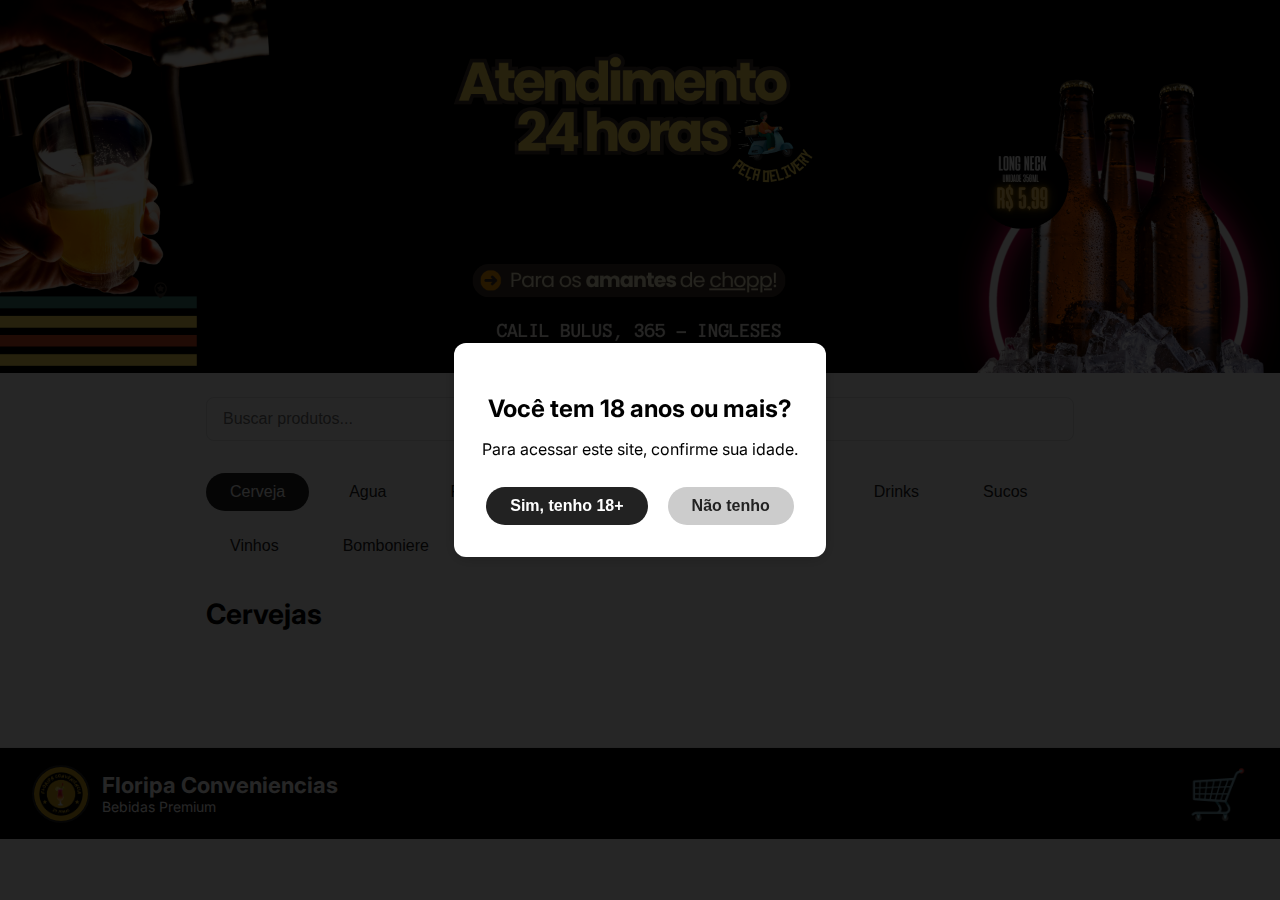
<file: index.html>
<!DOCTYPE html>
<html lang="pt-br">
<head>
    <meta charset="UTF-8">
    <title>Floripa Conveniencias</title>
    <meta name="description" content="Bebidas premium, cervejas, vinhos, gin, vodka e variedades. Entrega 24 horas em Florianópolis. Compre online na Floripa Conveniencias!">
    <meta name="keywords" content="bebidas, cerveja, vinho, gin, vodka, conveniência, Floripa, entrega 24h, bebidas premium">
    <meta name="author" content="Floripa Conveniencias">
    <meta name="viewport" content="width=device-width, initial-scale=1.0">
    <link href="https://fonts.googleapis.com/css?family=Inter:400,700&display=swap" rel="stylesheet">
    <link rel="stylesheet" href="https://cdnjs.cloudflare.com/ajax/libs/font-awesome/6.0.0-beta3/css/all.min.css">
    <link rel="stylesheet" href="style.css">
</head>
<body>
    <!-- Banner -->
    <div class="banner">
        <img src="imagens/banner03.png" alt="Banner da conveniencia" width="300">
    </div>
    <!-- Barra de busca -->
    <div class="search-bar">
        <input type="text" placeholder="Buscar produtos...">
    </div>

    <!-- Categorias -->
    <div class="categories">
        <!--<button class="category-btn active">Todos</button>-->
        <button class="category-btn active">Cerveja</button>
        <button class="category-btn">Agua</button>
        <button class="category-btn">Refrigerante</button>
        <button class="category-btn">Destilado</button>
        <button class="category-btn">Energético</button>
        <button class="category-btn">Drinks</button>
        <button class="category-btn">Sucos</button>
        <button class="category-btn">Vinhos</button>
        <button class="category-btn">Bomboniere</button>
    </div>

    <!-- Título da seção -->
    <div class="section-title">Cervejas</div>

    <div class="products" id="lista-produtos"></div>

    

    <!-- Rodapé -->
    <div class="footer">
        <div class="footer-content">
            <img class="footer-logo" src="imagens/logo.png" alt="Logo">
            <div>
                <div class="footer-title">Floripa Conveniencias</div>
                <div class="footer-desc">Bebidas Premium</div>
            </div>
        </div>
        <div class="footer-cart" tabindex="0" aria-label="Abrir carrinho">🛒</div>
    </div>

    <!-- Modal de idade -->
    <div id="age-modal" class="age-modal" role="dialog" aria-modal="true" aria-labelledby="age-modal-title">
        <div class="age-modal-content">
            <h2 id="age-modal-title">Você tem 18 anos ou mais?</h2>
            <p>Para acessar este site, confirme sua idade.</p>
            <button id="age-yes">Sim, tenho 18+</button>
            <button id="age-no">Não tenho</button>
        </div>
    </div>

    <!-- Modal do Carrinho -->
    <div id="cart-modal" class="cart-modal" aria-modal="true" aria-labelledby="cart-modal-title">
        <div class="cart-modal-content">
            <button id="fechar-carrinho" class="close-cart" aria-label="Fechar">&times;</button>
            <h2 id="cart-modal-title">Seu Carrinho</h2>
            <div id="cart-items"></div>
            <form id="cart-form" autocomplete="off">
                <label for="cart-nome">Nome</label>
                <input type="text" id="cart-nome" name="nome" placeholder="Seu nome completo" required>
                <label for="cart-endereco">Endereço</label>
                <input type="text" id="cart-endereco" name="endereco" placeholder="Seu endereço completo" required>
                <label for="cart-pagamento">Forma de Pagamento</label>
                <select id="cart-pagamento" name="pagamento" required>
                    <option value="">Selecione uma opção</option>
                    <option value="Dinheiro">Dinheiro</option>
                    <option value="Cartão de Crédito">Cartão de Crédito</option>
                    <option value="Cartão de Débito">Cartão de Débito</option>
                    <option value="Pix">Pix</option>
                </select>
                <div id="cart-total" style="margin:16px 0;font-weight:bold;"></div>
                <button type="submit" id="finalizar-pedido" class="finalizar-btn">Finalizar Pedido via WhatsApp</button>
            </form>
        </div>
    </div>

    <!-- Notificação de produto adicionado -->
    <div id="cart-toast" style="display:none;position:fixed;top:32px;left:50%;transform:translateX(-50%);background:#111;color:#fff;padding:16px 32px;border-radius:8px;z-index:10000;font-weight:600;font-size:1.1rem;box-shadow:0 2px 12px rgba(0,0,0,0.15);">
        PRODUTO ADICIONADO AO CARRINHO
    </div>

    <!-- TESTANDO BUSCA DE PRODUTO VIA JSON -->
    <!-- <script>
        let todosProdutos = [];

        async function carregarProdutos() {
            const resposta = await fetch('produtos.json');
            todosProdutos = await resposta.json();
            renderizarProdutos(todosProdutos);
        }

        function renderizarProdutos(produtos) {
            const container = document.getElementById('lista-produtos');
            container.innerHTML = '';

            produtos.forEach(produto => {
            const card = document.createElement('div');
            card.className = 'product-card';
            card.innerHTML = `
                <img src="${produto.imagem}" alt="${produto.nome}">
                <div class="name">${produto.nome}</div>
                <div class="price">${produto.preco}</div>
                <div class="desc">${produto.descricao}</div>
                <button class="add-btn">+</button>
            `;
            container.appendChild(card);
            });
        }

        function aplicarFiltro(categoria) {
            document.querySelectorAll('.category-btn').forEach(btn => {
            btn.classList.remove('active');
            });
            document.querySelector(`.category-btn[data-categoria="${categoria}"]`).classList.add('active');

            const filtrados = categoria === 'Todos'
            ? todosProdutos
            : todosProdutos.filter(p => p.categoria === categoria);

            renderizarProdutos(filtrados);
        }

        document.querySelectorAll('.category-btn').forEach(btn => {
            btn.addEventListener('click', () => {
            const categoria = btn.getAttribute('data-categoria');
            aplicarFiltro(categoria);
            });
        });

        carregarProdutos();
    </script> -->

    <!-- TESTANDO BUSCA DE PRODUTO VIA JSON -->

    <script>
    document.addEventListener('DOMContentLoaded', function() {
        // Modal de idade
        const modal = document.getElementById('age-modal');
        const btnYes = document.getElementById('age-yes');
        const btnNo = document.getElementById('age-no');
        if (localStorage.getItem('ageConfirmed') !== 'yes') {
            modal.style.display = 'flex';
            document.body.style.overflow = 'hidden';
        } else {
            modal.style.display = 'none';
        }
        btnYes.onclick = function() {
            localStorage.setItem('ageConfirmed', 'yes');
            modal.style.display = 'none';
            document.body.style.overflow = '';
        };
        btnNo.onclick = function() {
            window.location.href = 'https://www.google.com.br';
        };

        // Produtos por categoria
        const produtos = {
            Cerveja: [
                {
                    nome: "Cerveja Brahma Duplo Malte",
                    preco: "R$ 6.99",
                    imagem: "imagens/brahma.jpg",
                    desc: "Produto para maiores de 18 anos"
                },
                {
                    nome: "Cerveja Heineken Long Neck",
                    preco: "R$ 8.90",
                    imagem: "imagens/heiniken.jpg",
                    desc: "Produto para maiores de 18 anos"
                },
                {
                    nome: "Cerveja Polar Latão",
                    preco: "R$ 8.90",
                    imagem: "imagens/polar.jpg",
                    desc: "Produto para maiores de 18 anos"
                },
                {
                    nome: "Cerveja Amstel Latão",
                    preco: "R$ 8.90",
                    imagem: "imagens/amstel.jpg",
                    desc: "Produto para maiores de 18 anos"
                },
                {
                    nome: "Cerveja Spaten Lata",
                    preco: "R$ 8.90",
                    imagem: "imagens/spaten.jpg",
                    desc: "Produto para maiores de 18 anos"
                },
                {
                    nome: "Cerveja Budweiser Lata",
                    preco: "R$ 8.90",
                    imagem: "imagens/bud.jpg",
                    desc: "Produto para maiores de 18 anos"
                },
                {
                    nome: "Cerveja Original Lata",
                    preco: "R$ 8.90",
                    imagem: "imagens/original.jpg",
                    desc: "Produto para maiores de 18 anos"
                },
                {
                    nome: "Cerveja Amstel Latão",
                    preco: "R$ 8.90",
                    imagem: "imagens/amstel.jpg",
                    desc: "Produto para maiores de 18 anos"
                }
            ],
            Agua: [
                {
                    nome: "Agua Mineral Crystal",
                    preco: "R$ 5.90",
                    imagem: "imagens/agua.png",
                    desc: "Com ou sem gás!"
                }
            ],
            Refrigerante: [
                {
                    nome: "Coca-Cola 350ml",
                    preco: "R$ 4.90",
                    imagem: "imagens/coca.jpg",
                    desc: "Sabor original"
                }
            ],
            Destilado: [
                {
                    nome: "Vodka Absolut 1L",
                    preco: "R$ 89.90",
                    imagem: "imagens/absolut.jpg",
                    desc: "Produto para maiores de 18 anos"
                },
                {
                    nome: "Gin Tanqueray 750ml",
                    preco: "R$ 99.90",
                    imagem: "imagens/tanqueray.jpg",
                    desc: "Produto para maiores de 18 anos"
                }
            ],
            Energético: [
                {
                    nome: "Red Bull 250ml",
                    preco: "R$ 10.90",
                    imagem: "imagens/redbull.jpg",
                    desc: "Produto para maiores de 18 anos"
                }
            ],
            Drinks: [
                {
                    nome: "Beats",
                    preco: "R$ 6,90",
                    imagem: "imagens/drink.jpg",
                    desc: "Produto para maiores de 18 anos"
                }
            ],
            Sucos: [
                {
                    nome: "Vodka Absolut 1L",
                    preco: "R$ 89.90",
                    imagem: "imagens/absolut.jpg",
                    desc: "Produto para maiores de 18 anos"
                }
            ],
            Vinhos: [
                {
                    nome: "Vinho Miolo Seleção 750ml",
                    preco: "R$ 49.90",
                    imagem: "imagens/quintamoraes.jpg",
                    desc: "Produto para maiores de 18 anos"
                },
                {
                    nome: "Vinho Miolo Seleção 750ml",
                    preco: "R$ 49.90",
                    imagem: "imagens/quintamoraes.jpg",
                    desc: "Produto para maiores de 18 anos"
                }
            ],
            Bomboniere: [
                {
                    nome: "Energético Red Bull 250ml",
                    preco: "R$ 9.90",
                    imagem: "imagens/redbull.jpg",
                    desc: "Produto para maiores de 18 anos"
                }
            ]
        };

        // Renderização dos produtos
        const productsDiv = document.querySelector('.products');
        const sectionTitle = document.querySelector('.section-title');
        const searchInput = document.querySelector('.search-bar input');
        const categoryBtns = document.querySelectorAll('.category-btn');
        let categoriaAtual = 'Cervejas';
        let carrinho = JSON.parse(localStorage.getItem('carrinho')) || [];

        function renderProdutos(categoria, filtro = '') {
            productsDiv.innerHTML = '';
            sectionTitle.textContent = categoria;
            let lista = produtos[categoria].filter(prod => 
                prod.nome.toLowerCase().includes(filtro.toLowerCase())
            );
            if (lista.length === 0) {
                productsDiv.innerHTML = '<div style="padding:32px;">Nenhum produto encontrado.</div>';
                return;
            }
            lista.forEach((prod, idx) => {
                const card = document.createElement('div');
                card.className = 'product-card';
                card.innerHTML = `
                    <button class="add-btn" tabindex="0" aria-label="Adicionar ${prod.nome}" data-idx="${idx}">+</button>
                    <img src="${prod.imagem}" alt="${prod.nome}">
                    <div class="name">${prod.nome}</div>
                    <div class="price">${prod.preco}</div>
                    <div class="desc">${prod.desc}</div>
                `;
                productsDiv.appendChild(card);
            });
            addBtnListeners();
        }

        // Notificação de produto incluso no carrinho
        function showCartToast() {
            const toast = document.getElementById('cart-toast');
            toast.style.display = 'block';
            toast.style.opacity = '1';
            setTimeout(() => {
                toast.style.transition = 'opacity 0.5s';
                toast.style.opacity = '0';
                setTimeout(() => {
                    toast.style.display = 'none';
                    toast.style.transition = '';
                    toast.style.opacity = '1';
                }, 500);
            }, 1200);
        }

        // Filtro na busca
        searchInput.addEventListener('input', function() {
            renderProdutos(categoriaAtual, searchInput.value);
        });

        // Troca de categoria
        categoryBtns.forEach(btn => {
            btn.addEventListener('click', function() {
                categoryBtns.forEach(b => b.classList.remove('active'));
                btn.classList.add('active');
                categoriaAtual = btn.textContent;
                searchInput.value = '';
                renderProdutos(categoriaAtual);
            });
        });

        // Carrinho
        function atualizarCarrinho() {
            const cartDiv = document.querySelector('.footer-cart');
            let total = carrinho.reduce((acc, item) => acc + item.qtd, 0);
            cartDiv.innerHTML = `🛒${total > 0 ? `<span class="cart-badge">${total}</span>` : ''}`;
            localStorage.setItem('carrinho', JSON.stringify(carrinho));
        }

        // Modal do carrinho
        const cartModal = document.getElementById('cart-modal');
        const cartItemsDiv = document.getElementById('cart-items');
        const cartTotalDiv = document.getElementById('cart-total');
        const btnFecharCarrinho = document.getElementById('fechar-carrinho');
        const cartForm = document.getElementById('cart-form');

        // Abrir modal com animação
        document.querySelector('.footer-cart').onclick = function() {
            renderCarrinho();
            cartModal.classList.add('show');
            cartModal.querySelector('.cart-modal-content').style.animation = 'slideInCart 0.4s forwards';
            document.body.style.overflow = 'hidden';
        };

        // Fechar modal
        btnFecharCarrinho.onclick = function() {
            cartModal.classList.remove('show');
            document.body.style.overflow = '';
        };

        // Finalizar pedido via WhatsApp
        cartForm.onsubmit = function(e) {
            e.preventDefault();
            // Validação dos campos obrigatórios
            const nome = document.getElementById('cart-nome').value.trim();
            const endereco = document.getElementById('cart-endereco').value.trim();
            const pagamento = document.getElementById('cart-pagamento').value;
            if (!nome || !endereco || !pagamento) {
                alert('Preencha todos os campos obrigatórios.');
                return;
            }
            let texto = `*Pedido Floripa Conveniencias*%0A`;
            carrinho.forEach(item => {
                texto += `• ${item.nome} x${item.qtd} - ${item.preco}%0A`;
            });
            texto += `Total: ${cartTotalDiv.textContent.replace('Total: ', '')}%0A`;
            texto += `Nome: ${nome}%0AEndereço: ${endereco}%0AForma de Pagamento: ${pagamento}`;
            window.open(`https://wa.me/5551996277338?text=${texto}`, '_blank');
            carrinho = [];
            atualizarCarrinho();
            cartModal.classList.remove('show');
            document.body.style.overflow = '';
            cartForm.reset();
        };

        function renderCarrinho() {
    if (carrinho.length === 0) {
        cartItemsDiv.innerHTML = '<p>Seu carrinho está vazio.</p>';
        cartTotalDiv.textContent = '';
        document.getElementById('finalizar-pedido').disabled = true;
        return;
    }
    document.getElementById('finalizar-pedido').disabled = false;
    cartItemsDiv.innerHTML = carrinho.map((item, idx) => `
        <div class="cart-item">
            <div style="flex:1;">
                <div style="font-weight:600; font-size:18px;">${item.nome}</div>
                <div style="font-size:15px;color:#6b7280; margin-top:2px;">${item.preco}</div>
            </div>
            <input type="number" min="1" value="${item.qtd}" data-idx="${idx}" aria-label="Quantidade" style="margin:0 12px;">
            <button type="button" class="remove-btn" data-idx="${idx}">Remover</button>
        </div>
    `).join('');
    let total = carrinho.reduce((acc, item) => acc + (parseFloat(item.preco.replace('R$', '').replace(',', '.')) * item.qtd), 0);
    cartTotalDiv.textContent = 'Total: R$ ' + total.toFixed(2).replace('.', ',');

    // Atualiza quantidade
    cartItemsDiv.querySelectorAll('input[type="number"]').forEach(input => {
        input.onchange = function() {
            let idx = parseInt(this.getAttribute('data-idx'));
            let val = parseInt(this.value);
            if (val < 1) val = 1;
            carrinho[idx].qtd = val;
            atualizarCarrinho();
            renderCarrinho();
        };
    });
    // Remover item
    cartItemsDiv.querySelectorAll('.remove-btn').forEach(btn => {
        btn.onclick = function() {
            let idx = parseInt(this.getAttribute('data-idx'));
            carrinho.splice(idx, 1);
            atualizarCarrinho();
            renderCarrinho();
        };
    });
}

        function addBtnListeners() {
            document.querySelectorAll('.product-card').forEach((card, idx) => {
                card.onclick = function(e) {
                    const ageModal = document.getElementById('age-modal');
                    if (ageModal && ageModal.style.display === 'flex') return;
                    if (e.target.classList.contains('add-btn')) return;
                    let prod = produtos[categoriaAtual].filter(prod => 
                        prod.nome.toLowerCase().includes(searchInput.value.toLowerCase())
                    )[idx];
                    let found = carrinho.find(item => item.nome === prod.nome);
                    if (found) {
                        found.qtd += 1;
                    } else {
                        carrinho.push({ ...prod, qtd: 1 });
                    }
                    atualizarCarrinho();
                    showCartToast(); // <-- Aqui!
                };
            });
            document.querySelectorAll('.add-btn').forEach((btn, idx) => {
                btn.onclick = function(e) {
                    e.stopPropagation();
                    const ageModal = document.getElementById('age-modal');
                    if (ageModal && ageModal.style.display === 'flex') return;
                    let prod = produtos[categoriaAtual].filter(prod => 
                        prod.nome.toLowerCase().includes(searchInput.value.toLowerCase())
                    )[idx];
                    let found = carrinho.find(item => item.nome === prod.nome);
                    if (found) {
                        found.qtd += 1;
                    } else {
                        carrinho.push({ ...prod, qtd: 1 });
                    }
                    atualizarCarrinho();
                    showCartToast(); // <-- Aqui também!
                };
            });
        }

        // Inicialização
        renderProdutos(categoriaAtual);
        atualizarCarrinho();
    });
    </script>
</body>
</html>
</file>
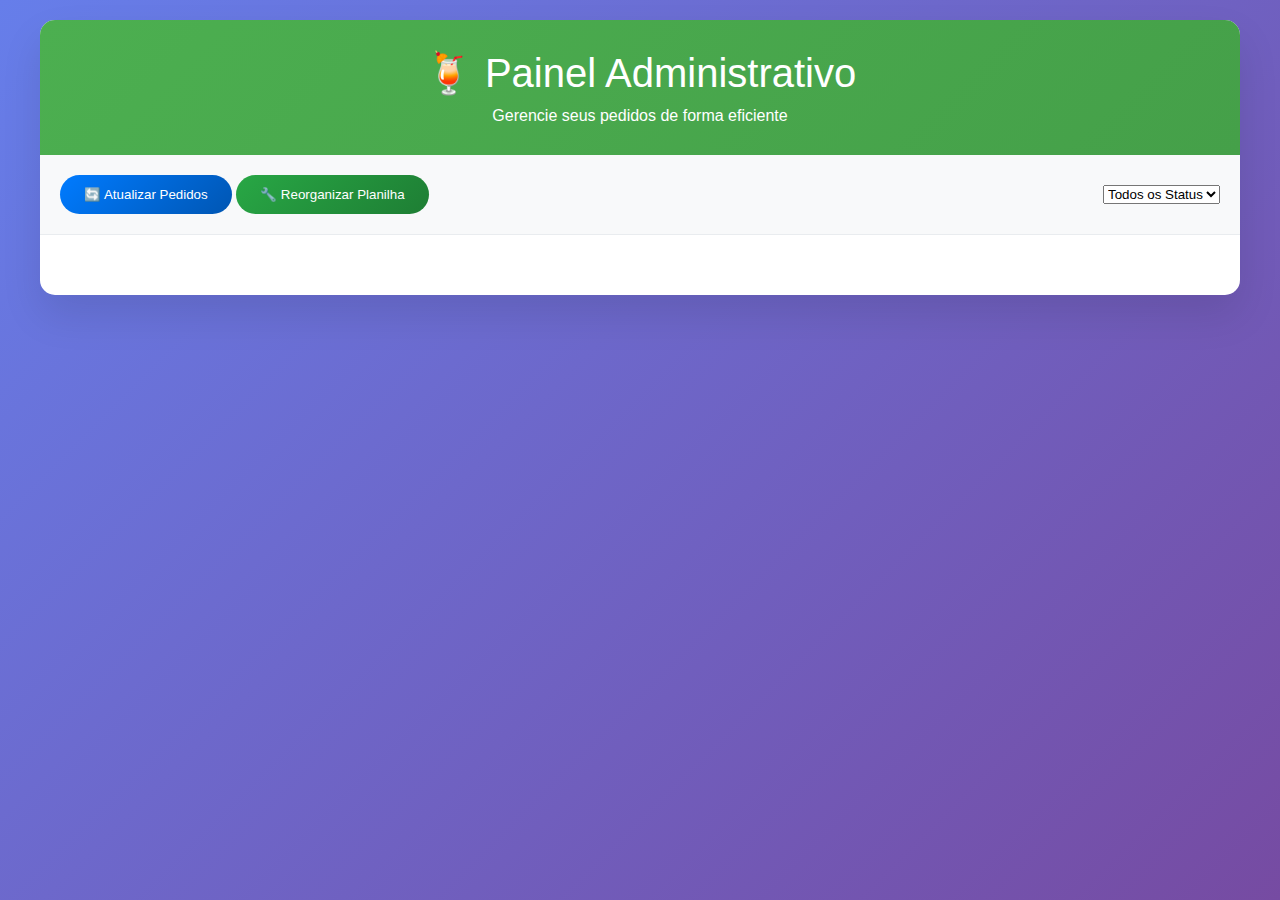
<file: admin.html>
<!DOCTYPE html>
<html lang="pt-BR">
<head>
    <meta charset="UTF-8">
    <meta name="viewport" content="width=device-width, initial-scale=1.0">
    <title>Painel Administrativo - Pedidos</title>
    <style>
        * {
            margin: 0;
            padding: 0;
            box-sizing: border-box;
        }

        body {
            font-family: 'Arial', sans-serif;
            background: linear-gradient(135deg, #667eea 0%, #764ba2 100%);
            min-height: 100vh;
            padding: 20px;
        }

        .container {
            max-width: 1200px;
            margin: 0 auto;
            background: white;
            border-radius: 15px;
            box-shadow: 0 20px 40px rgba(0,0,0,0.1);
            overflow: hidden;
        }

        .header {
            background: linear-gradient(135deg, #4CAF50 0%, #45a049 100%);
            color: white;
            padding: 30px;
            text-align: center;
        }

        .header h1 {
            font-size: 2.5em;
            margin-bottom: 10px;
            font-weight: 300;
        }

        .controls {
            padding: 20px;
            background: #f8f9fa;
            border-bottom: 1px solid #e9ecef;
            display: flex;
            justify-content: space-between;
            align-items: center;
            flex-wrap: wrap;
            gap: 15px;
        }

        .btn {
            padding: 12px 24px;
            border: none;
            border-radius: 25px;
            cursor: pointer;
            font-weight: 500;
            transition: all 0.3s ease;
            text-decoration: none;
            display: inline-flex;
            align-items: center;
            gap: 8px;
        }

        .btn-primary {
            background: linear-gradient(135deg, #007bff 0%, #0056b3 100%);
            color: white;
        }

        .btn-primary:hover {
            transform: translateY(-2px);
            box-shadow: 0 5px 15px rgba(0,123,255,0.4);
        }

        .btn-success {
            background: linear-gradient(135deg, #28a745 0%, #1e7e34 100%);
            color: white;
        }

        .btn-warning {
            background: linear-gradient(135deg, #ffc107 0%, #e0a800 100%);
            color: #212529;
        }

        .btn-danger {
            background: linear-gradient(135deg, #dc3545 0%, #c82333 100%);
            color: white;
        }

        .loading {
            text-align: center;
            padding: 40px;
            color: #6c757d;
        }

        .loading::after {
            content: '';
            display: inline-block;
            width: 20px;
            height: 20px;
            border: 3px solid #f3f3f3;
            border-top: 3px solid #007bff;
            border-radius: 50%;
            animation: spin 1s linear infinite;
            margin-left: 10px;
        }

        @keyframes spin {
            0% { transform: rotate(0deg); }
            100% { transform: rotate(360deg); }
        }

        .pedidos-container {
            padding: 20px;
        }

        .pedido-card {
            background: rgb(0, 0, 0);
            border-radius: 10px;
            padding: 20px;
            margin-bottom: 20px;
            box-shadow: 0 5px 15px rgba(0,0,0,0.1);
            border-left: 4px solid #007bff;
            transition: all 0.3s ease;
        }

        .pedido-card:hover {
            transform: translateY(-2px);
            box-shadow: 0 10px 25px rgba(0,0,0,0.15);
        }

        .pedido-header {
            display: flex;
            justify-content: space-between;
            align-items: center;
            margin-bottom: 15px;
            flex-wrap: wrap;
            gap: 10px;
        }

        .pedido-id {
            font-size: 1.2em;
            font-weight: bold;
            color: #007bff;
        }

        .pedido-data {
            color: #6c757d;
            font-size: 0.9em;
        }

        .pedido-info {
            display: grid;
            grid-template-columns: repeat(auto-fit, minmax(200px, 1fr));
            gap: 15px;
            margin-bottom: 15px;
        }

        .info-item {
            background: #f8f9fa;
            padding: 10px;
            border-radius: 5px;
        }

        .info-label {
            font-weight: bold;
            color: #495057;
            font-size: 0.9em;
            margin-bottom: 5px;
        }

        .info-value {
            color: #212529;
        }

        .status-badge {
            padding: 5px 12px;
            border-radius: 20px;
            font-size: 0.8em;
            font-weight: 500;
            text-transform: uppercase;
        }

        .status-aguardando {
            background: #fff3cd;
            color: #856404;
        }

        .status-preparando {
            background: #cce5ff;
            color: #004085;
        }

        .status-pronto {
            background: #d4edda;
            color: #155724;
        }

        .status-entregue {
            background: #d1ecf1;
            color: #0c5460;
        }

        .status-cancelado {
            background: #f8d7da;
            color: #721c24;
        }

        .pedido-actions {
            display: flex;
            gap: 10px;
            flex-wrap: wrap;
        }

        .btn-sm {
            padding: 6px 12px;
            font-size: 0.8em;
        }

        .stats {
            display: grid;
            grid-template-columns: repeat(auto-fit, minmax(200px, 1fr));
            gap: 20px;
            margin-bottom: 20px;
        }

        .stat-card {
            background: white;
            padding: 20px;
            border-radius: 10px;
            text-align: center;
            box-shadow: 0 5px 15px rgba(0,0,0,0.1);
        }

        .stat-number {
            font-size: 2em;
            font-weight: bold;
            color: #007bff;
            margin-bottom: 5px;
        }

        .stat-label {
            color: #6c757d;
            font-size: 0.9em;
        }

        .empty-state {
            text-align: center;
            padding: 60px 20px;
            color: #6c757d;
        }

        .empty-state h3 {
            margin-bottom: 10px;
            color: #495057;
        }

        @media (max-width: 768px) {
            .controls {
                flex-direction: column;
                align-items: stretch;
            }

            .pedido-header {
                flex-direction: column;
                align-items: flex-start;
            }

            .pedido-info {
                grid-template-columns: 1fr;
            }

            .stats {
                grid-template-columns: 1fr;
            }
        }
    </style>
</head>
<body>
    <div class="container">
        <div class="header">
            <h1>🍹 Painel Administrativo</h1>
            <p>Gerencie seus pedidos de forma eficiente</p>
        </div>

        <div class="controls">
            <div>
                <button class="btn btn-primary" id="btnCarregar">
                    🔄 Atualizar Pedidos
                </button>
                <button class="btn btn-success" id="btnReorganizar">
                    🔧 Reorganizar Planilha
                </button>
            </div>
            <div>
                <select id="filtroStatus">
                    <option value="todos">Todos os Status</option>
                    <option value="aguardando">Aguardando</option>
                    <option value="preparando">Preparando</option>
                    <option value="pronto">Pronto</option>
                    <option value="entregue">Entregue</option>
                    <option value="cancelado">Cancelado</option>
                </select>
            </div>
        </div>

        <div class="stats" id="estatisticas">
            <!-- Estatísticas serão inseridas aqui -->
        </div>

        <div class="pedidos-container">
            <div id="loading" class="loading">
                Carregando pedidos...
            </div>
            <div id="pedidos" style="display: none;">
                <!-- Pedidos serão inseridos aqui -->
            </div>
        </div>
    </div>

    <script>
        // Substitua pela URL do seu Google Apps Script
        const GAS_URL = 'https://script.google.com/macros/s/AKfycbwvDgwFC53l7kHvWykWNx2BDeUQOBs7m13LQWpFRTqdoT-ZffZA7v8LPjWsCvj5oIBR/exec';
        
        let todosPedidos = [];
        let pedidosFiltrados = [];

        // Carregar pedidos ao iniciar a página
        document.addEventListener('DOMContentLoaded', function() {
            carregarPedidos();
        });

        async function carregarPedidos() {
            try {
                mostrarLoading(true);
                
                const response = await fetch(`${GAS_URL}?action=getPedidos`);
                const data = await response.json();
                
                if (data.status === 'success') {
                    todosPedidos = data.pedidos || [];
                    pedidosFiltrados = [...todosPedidos];
                    
                    console.log('Pedidos carregados:', todosPedidos);
                    
                    renderizarEstatisticas();
                    renderizarPedidos();
                } else {
                    throw new Error(data.message || 'Erro ao carregar pedidos');
                }
            } catch (error) {
                console.error('Erro ao carregar pedidos:', error);
                mostrarErro(`Erro ao carregar pedidos: ${error.message}`);
            } finally {
                mostrarLoading(false);
            }
        }

        function renderizarEstatisticas() {
            const stats = {
                total: todosPedidos.length,
                aguardando: todosPedidos.filter(p => (p.status || 'aguardando') === 'aguardando').length,
                preparando: todosPedidos.filter(p => (p.status || 'aguardando') === 'preparando').length,
                pronto: todosPedidos.filter(p => (p.status || 'aguardando') === 'pronto').length,
                entregue: todosPedidos.filter(p => (p.status || 'aguardando') === 'entregue').length
            };

            const totalReceita = todosPedidos.reduce((sum, pedido) => {
                const valor = parseFloat(String(pedido.total || '0').replace(',', '.'));
                return sum + (isNaN(valor) ? 0 : valor);
            }, 0);

            document.getElementById('estatisticas').innerHTML = `
                <div class="stat-card">
                    <div class="stat-number">${stats.total}</div>
                    <div class="stat-label">Total de Pedidos</div>
                </div>
                <div class="stat-card">
                    <div class="stat-number">${stats.aguardando}</div>
                    <div class="stat-label">Aguardando</div>
                </div>
                <div class="stat-card">
                    <div class="stat-number">${stats.preparando}</div>
                    <div class="stat-label">Preparando</div>
                </div>
                <div class="stat-card">
                    <div class="stat-number">${stats.pronto}</div>
                    <div class="stat-label">Prontos</div>
                </div>
                <div class="stat-card">
                    <div class="stat-number">R$ ${totalReceita.toFixed(2)}</div>
                    <div class="stat-label">Receita Total</div>
                </div>
            `;
        }

        function renderizarPedidos() {
            const container = document.getElementById('pedidos');
            
            if (pedidosFiltrados.length === 0) {
                container.innerHTML = `
                    <div class="empty-state">
                        <h3>Nenhum pedido encontrado</h3>
                        <p>Não há pedidos para exibir no momento.</p>
                    </div>
                `;
                return;
            }

            const pedidosHtml = pedidosFiltrados.map(pedido => {
                // Garantir que todas as propriedades existam com valores padrão
                // const {
                //     id = 'N/A',
                //     data = 'Data não informada',
                //     nome = 'Nome não informado',
                //     endereco = 'Endereço não informado',
                //     pagamento = 'Forma de pagamento não informada',
                //     pedido: itens = 'Pedido não informado',
                //     total = 'Total não informado',
                //     status = 'aguardando'
                // } = pedido;
                const {
                    id = 'N/A',
                    data = 'Data não informada',
                    nome = 'Nome não informado',         // Cliente
                    endereco = 'Endereço não informado', // Endereço
                    pagamento = 'Forma de pagamento não informada', // Pagamento
                    pedido: itens = 'Pedido não informado',         // Itens do pedido
                    total = 'Total não informado',       // Total
                    status = 'aguardando'                // Status
                } = pedido;

                const dataFormatada = formatarData(data);
                const statusClass = `status-${status.toLowerCase()}`;

                return `
                    <div class="pedido-card">
                        <div class="pedido-header">
                            <div class="pedido-id">Pedido #${id}</div>
                            <div class="pedido-data">${dataFormatada}</div>
                        </div>
                        
                        <div class="pedido-info">
                            <div class="info-item">
                                <div class="info-label">👤 Cliente</div>
                                <div class="info-value">${nome}</div>
                            </div>
                            <div class="info-item">
                                <div class="info-label">📍 Endereço</div>
                                <div class="info-value">${endereco}</div>
                            </div>
                            <div class="info-item">
                                <div class="info-label">💳 Pagamento</div>
                                <div class="info-value">${pagamento}</div>
                            </div>
                            <div class="info-item">
                                <div class="info-label">🛒 Pedido</div>
                                <div class="info-value">${itens}</div>
                            </div>
                            <div class="info-item">
                                <div class="info-label">💰 Total</div>
                                <div class="info-value">R$ ${total}</div>
                            </div>
                            <div class="info-item">
                                <div class="info-label">📊 Status</div>
                                <div class="info-value">
                                    <span class="status-badge ${statusClass}">${status}</span>
                                </div>
                            </div>
                        </div>
                        
                        <div class="pedido-actions">
                            <button class="btn btn-warning btn-sm" onclick="atualizarStatus('${id}', 'preparando')">
                                🔄 Preparando
                            </button>
                            <button class="btn btn-success btn-sm" onclick="atualizarStatus('${id}', 'pronto')">
                                ✅ Pronto
                            </button>
                            <button class="btn btn-primary btn-sm" onclick="atualizarStatus('${id}', 'entregue')">
                                🚚 Entregue
                            </button>
                            <button class="btn btn-danger btn-sm" onclick="atualizarStatus('${id}', 'cancelado')">
                                ❌ Cancelar
                            </button>
                        </div>
                    </div>
                `;
            }).join('');

            container.innerHTML = pedidosHtml;
        }

        function formatarData(data) {
            try {
                if (!data || data === 'Data não informada') {
                    return 'Data não informada';
                }
                
                const date = new Date(data);
                if (isNaN(date.getTime())) {
                    return String(data); // Retorna como string se não conseguir converter
                }
                
                return date.toLocaleString('pt-BR', {
                    day: '2-digit',
                    month: '2-digit',
                    year: 'numeric',
                    hour: '2-digit',
                    minute: '2-digit'
                });
            } catch (error) {
                console.error('Erro ao formatar data:', error);
                return String(data);
            }
        }

        async function atualizarStatus(pedidoId, novoStatus) {
            try {
                const response = await fetch(GAS_URL, {
                    method: 'POST',
                    headers: {
                        'Content-Type': 'application/json',
                    },
                    body: JSON.stringify({
                        action: 'updateStatus',
                        pedidoId: pedidoId,
                        novoStatus: novoStatus
                    })
                });

                const data = await response.json();

                console.log(pedido);

                if (data.status === 'success') {
                    // Atualizar o pedido localmente
                    const pedido = todosPedidos.find(p => p.id == pedidoId);
                    if (pedido) {
                        pedido.status = novoStatus;
                    }
                    
                    const pedidoFiltrado = pedidosFiltrados.find(p => p.id == pedidoId);
                    if (pedidoFiltrado) {
                        pedidoFiltrado.status = novoStatus;
                    }
                    
                    renderizarEstatisticas();
                    renderizarPedidos();
                    
                    mostrarSucesso(`Status atualizado para: ${novoStatus}`);
                } else {
                    throw new Error(data.message || 'Erro ao atualizar status');
                }
            } catch (error) {
                console.error('Erro ao atualizar status:', error);
                mostrarErro(`Erro ao atualizar status: ${error.message}`);
            }
        }

        function filtrarPedidos() {
            const filtro = document.getElementById('filtroStatus').value;
            
            if (filtro === 'todos') {
                pedidosFiltrados = [...todosPedidos];
            } else {
                pedidosFiltrados = todosPedidos.filter(pedido => 
                    (pedido.status || 'aguardando') === filtro
                );
            }
            
            renderizarPedidos();
        }

        async function reorganizarPlanilha() {
            if (!confirm('Tem certeza que deseja reorganizar a planilha? Esta ação irá corrigir a estrutura dos dados.')) {
                return;
            }

            try {
                mostrarLoading(true);
                
                const response = await fetch(`${GAS_URL}?action=reorganizar`);
                const resultado = await response.text();
                
                mostrarSucesso('Planilha reorganizada com sucesso!');
                
                // Recarregar pedidos após reorganização
                setTimeout(() => {
                    carregarPedidos();
                }, 1000);
                
            } catch (error) {
                console.error('Erro ao reorganizar planilha:', error);
                mostrarErro(`Erro ao reorganizar planilha: ${error.message}`);
            } finally {
                mostrarLoading(false);
            }
        }

        function mostrarLoading(mostrar) {
            const loading = document.getElementById('loading');
            const pedidos = document.getElementById('pedidos');
            
            if (mostrar) {
                loading.style.display = 'block';
                pedidos.style.display = 'none';
            } else {
                loading.style.display = 'none';
                pedidos.style.display = 'block';
            }
        }

        function mostrarSucesso(mensagem) {
            alert(`✅ ${mensagem}`);
        }

        function mostrarErro(mensagem) {
            alert(`❌ ${mensagem}`);
        }
    </script>
</body>
</html>
</file>
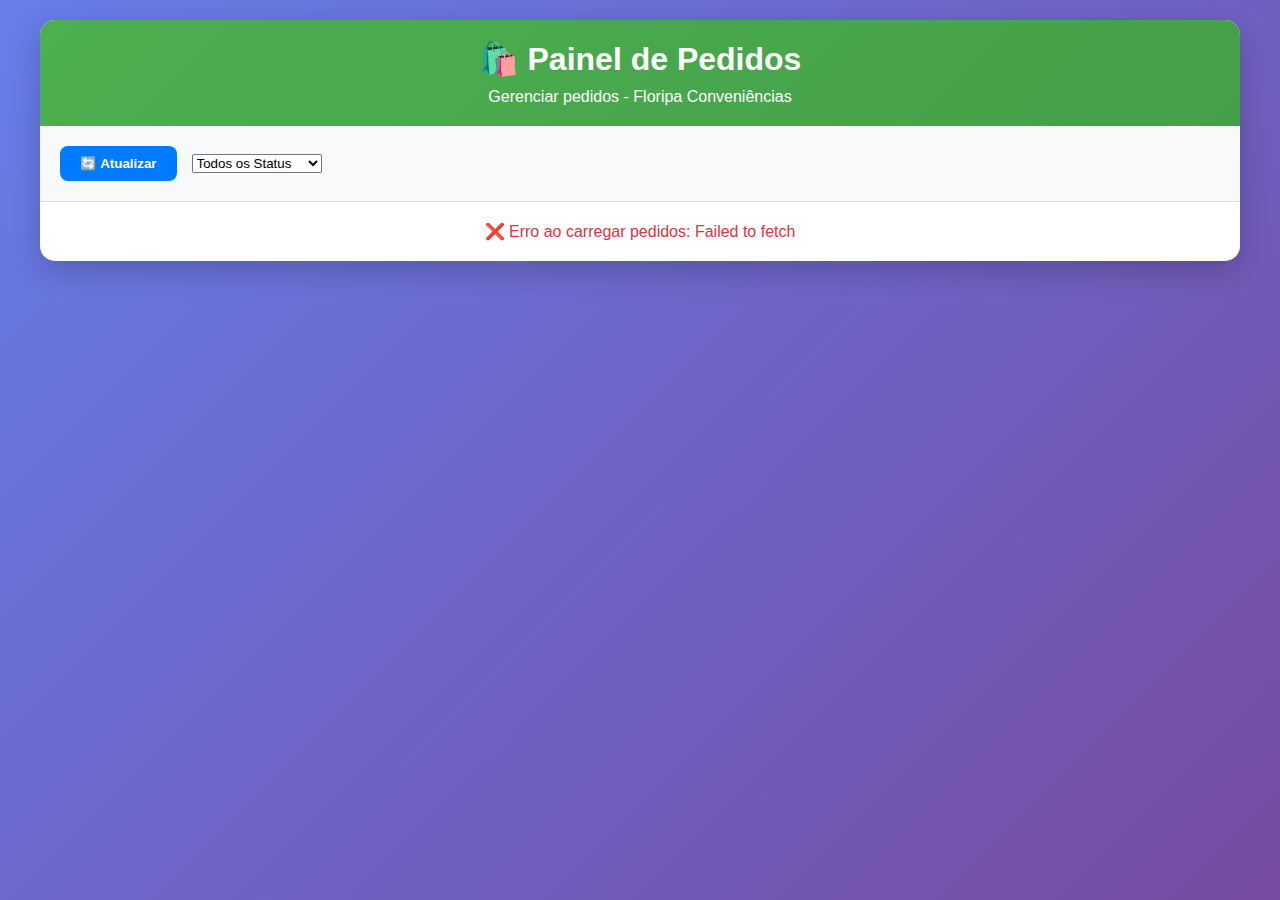
<file: Antigoadmin.html>
<!DOCTYPE html>
<html lang="pt-BR">
  <head>
    <meta charset="UTF-8" />
    <meta name="viewport" content="width=device-width, initial-scale=1.0" />
    <title>Painel Admin - Floripa Conveniências</title>
    <style>
      * {
        margin: 0;
        padding: 0;
        box-sizing: border-box;
      }

      body {
        font-family: "Segoe UI", Tahoma, Geneva, Verdana, sans-serif;
        background: linear-gradient(135deg, #667eea 0%, #764ba2 100%);
        min-height: 100vh;
        padding: 20px;
      }

      .container {
        max-width: 1200px;
        margin: 0 auto;
        background: white;
        border-radius: 15px;
        box-shadow: 0 10px 30px rgba(0, 0, 0, 0.2);
        overflow: hidden;
      }

      .header {
        background: linear-gradient(135deg, #4caf50, #45a049);
        color: white;
        padding: 20px;
        text-align: center;
      }

      .header h1 {
        font-size: 2rem;
        margin-bottom: 10px;
      }

      .controls {
        padding: 20px;
        background: #f8f9fa;
        border-bottom: 1px solid #dee2e6;
        display: flex;
        gap: 15px;
        align-items: center;
        flex-wrap: wrap;
      }

      .btn {
        padding: 10px 20px;
        border: none;
        border-radius: 8px;
        cursor: pointer;
        font-weight: 600;
        transition: all 0.3s ease;
        text-decoration: none;
        display: inline-block;
      }

      .btn-primary {
        background: #007bff;
        color: white;
      }

      .btn-success {
        background: #28a745;
        color: white;
      }

      .btn-warning {
        background: #ffc107;
        color: #212529;
      }

      .btn-danger {
        background: #dc3545;
        color: white;
      }

      .btn:hover {
        transform: translateY(-2px);
        box-shadow: 0 4px 8px rgba(0, 0, 0, 0.2);
      }

      .pedidos-container {
        padding: 20px;
      }

      .loading {
        text-align: center;
        padding: 40px;
        color: #666;
      }

      .pedido-card {
        background: white;
        border: 1px solid #dee2e6;
        border-radius: 10px;
        margin-bottom: 15px;
        padding: 20px;
        box-shadow: 0 2px 10px rgba(0, 0, 0, 0.1);
        transition: transform 0.2s ease;
      }

      .pedido-card:hover {
        transform: translateY(-2px);
      }

      .pedido-header {
        display: flex;
        justify-content: space-between;
        align-items: center;
        margin-bottom: 15px;
        flex-wrap: wrap;
        gap: 10px;
      }

      .pedido-info {
        flex: 1;
      }

      .pedido-info h3 {
        color: #333;
        margin-bottom: 5px;
      }

      .pedido-info p {
        color: #666;
        margin-bottom: 3px;
      }

      .status-badge {
        padding: 5px 12px;
        border-radius: 20px;
        font-size: 0.9rem;
        font-weight: 600;
        text-transform: uppercase;
      }

      .status-aguardando {
        background: #fff3cd;
        color: #856404;
      }

      .status-preparando {
        background: #d4edda;
        color: #155724;
      }

      .status-saiu-entrega {
        background: #d1ecf1;
        color: #0c5460;
      }

      .status-entregue {
        background: #d4edda;
        color: #155724;
      }

      .status-cancelado {
        background: #f8d7da;
        color: #721c24;
      }

      .pedido-actions {
        display: flex;
        gap: 10px;
        margin-top: 15px;
        flex-wrap: wrap;
      }

      .btn-sm {
        padding: 5px 12px;
        font-size: 0.9rem;
      }

      .pedido-details {
        background: #f8f9fa;
        padding: 15px;
        border-radius: 8px;
        margin-top: 15px;
      }

      .whatsapp-preview {
        position: fixed;
        top: 50%;
        left: 50%;
        transform: translate(-50%, -50%);
        background: white;
        padding: 20px;
        border-radius: 10px;
        box-shadow: 0 10px 30px rgba(0, 0, 0, 0.3);
        max-width: 400px;
        width: 90%;
        z-index: 1000;
        display: none;
      }

      .overlay {
        position: fixed;
        top: 0;
        left: 0;
        width: 100%;
        height: 100%;
        background: rgba(0, 0, 0, 0.5);
        z-index: 999;
        display: none;
      }

      @media (max-width: 768px) {
        .pedido-header {
          flex-direction: column;
          align-items: flex-start;
        }

        .pedido-actions {
          justify-content: center;
        }
      }
    </style>
  </head>
  <body>
    <div class="container">
      <div class="header">
        <h1>🛍️ Painel de Pedidos</h1>
        <p>Gerenciar pedidos - Floripa Conveniências</p>
      </div>

      <div class="controls">
        <button class="btn btn-primary" onclick="carregarPedidos()">
          🔄 Atualizar
        </button>
        <select id="filtroStatus" onchange="filtrarPedidos()">
          <option value="">Todos os Status</option>
          <option value="aguardando">Aguardando</option>
          <option value="preparando">Preparando</option>
          <option value="saiu-entrega">Saiu para Entrega</option>
          <option value="entregue">Entregue</option>
          <option value="cancelado">Cancelado</option>
        </select>
      </div>

      <div class="pedidos-container">
        <div class="loading" id="loading">🔄 Carregando pedidos...</div>
        <div id="pedidos-lista"></div>
      </div>
    </div>

    <div class="overlay" id="overlay"></div>
    <div class="whatsapp-preview" id="whatsappPreview">
      <h3>📱 Mensagem WhatsApp</h3>
      <div id="mensagemPreview"></div>
      <div style="margin-top: 15px; display: flex; gap: 10px">
        <button class="btn btn-success" onclick="enviarWhatsApp()">
          Enviar
        </button>
        <button class="btn btn-danger" onclick="fecharPreview()">
          Cancelar
        </button>
      </div>
    </div>

    <script>
      let pedidos = [];
      let pedidoAtual = null;
      const SCRIPT_URL =
        "https://script.google.com/macros/s/AKfycbyYOvE1GOzF8W-Yf2qVY3LoVHHkNKhYbkKd__1bwbFfU5sOVBcjpPnyj7bFcjemk7IN/exec";

      // Carregar pedidos ao iniciar
      document.addEventListener("DOMContentLoaded", () => {
        carregarPedidos();
      });

      async function carregarPedidos() {
        document.getElementById("loading").style.display = "block";
        document.getElementById("pedidos-lista").innerHTML = "";

        try {
          const response = await fetch(SCRIPT_URL + "?action=getPedidos");
          const data = await response.json();

          console.log("Dados recebidos:", data); // Debug

          if (data.status === "success") {
            pedidos = data.pedidos;
            console.log("Pedidos carregados:", pedidos); // Debug
            renderizarPedidos(pedidos);
          } else {
            throw new Error(data.message);
          }
        } catch (error) {
          console.error("Erro ao carregar pedidos:", error);
          document.getElementById("pedidos-lista").innerHTML =
            '<p style="text-align: center; color: #dc3545;">❌ Erro ao carregar pedidos: ' +
            error.message +
            "</p>";
        } finally {
          document.getElementById("loading").style.display = "none";
        }
      }

      function renderizarPedidos(pedidosParaRender) {
        const container = document.getElementById("pedidos-lista");

        if (pedidosParaRender.length === 0) {
          container.innerHTML =
            '<p style="text-align: center; color: #666;">📋 Nenhum pedido encontrado</p>';
          return;
        }

        container.innerHTML = pedidosParaRender
          .map((pedido) => {
            // Debug individual do pedido
            console.log("Renderizando pedido:", pedido);

            // Tratar data
            // let dataFormatada = "Data inválida";
            // try {
            //   const data = new Date(pedido.data);
            //   if (!isNaN(data.getTime())) {
            //     dataFormatada = data.toLocaleString("pt-BR");
            //   }
            // } catch (e) {
            //   console.log("Erro ao formatar data:", pedido.data);
            // }

            // Garantir que os campos não sejam undefined/null
            // const nome = pedido.nome || "Nome não informado";
            // const dataFormatada = pedido.id
            //   ? new Date(pedido.id).toLocaleString("pt-BR")
            //   : "Data inválida";
            // const total = pedido.pedido || "Total não informado";
            // const id = pedido.data || "ID não informado";
            // const endereco = "Não informado"; // Não há campo de endereço real
            // const pagamento = pedido.endereco || "Pagamento não informado"; // Aqui sim é a forma de pagamento (Pix, Cartão, etc)
            // const itens = pedido.pagamento || "Itens não informados";
            // const status = pedido.status || "aguardando";

            // PELA VERSÃO CORRIGIDA:
            const dadosParaEnviar = {
              nome: pedido.nome || "Nome não informado",
              endereco: pedido.endereco || "Pix", // Forma de pagamento (Pix, Cartão, etc)
              pagamento: pedido.pagamento || "Itens não informados", // Itens do pedido
              pedido: pedido.pedido || "Total não informado", // Total do pedido
              total: pedido.total || "", // Campo adicional se existir
              status: pedido.status || "aguardando"
            };

            return `
  <div class="pedido-card">
    <div class="pedido-header">
      <div class="pedido-info">
        <h3>👤 ${nome}</h3>
        <p><strong>📅 Data:</strong> ${dataFormatada}</p>
        <p><strong>💰 Total:</strong> ${total}</p>
        <p><strong>🆔 ID:</strong> ${id}</p>
      </div>
      <span class="status-badge status-${status}">${getStatusText(
              status
            )}</span>
    </div>
    <div class="pedido-details">
      <p><strong>📍 Endereço:</strong> ${nome}</p>
      <p><strong>💳 Pagamento:</strong> ${pagamento}</p>
      <p><strong>🛒 Itens:</strong> ${itens}</p>
    </div>
    <div class="pedido-actions">
      ${
        status === "aguardando"
          ? `
          <button class="btn btn-success btn-sm" onclick="alterarStatus(${pedido.id}, 'preparando')">
              🍳 Preparando
          </button>
      `
          : ""
      }
      
      ${
        status === "preparando"
          ? `
          <button class="btn btn-primary btn-sm" onclick="alterarStatus(${pedido.id}, 'saiu-entrega')">
              🚗 Saiu p/ Entrega
          </button>
      `
          : ""
      }
      
      ${
        status === "saiu-entrega"
          ? `
          <button class="btn btn-success btn-sm" onclick="alterarStatus(${pedido.id}, 'entregue')">
              ✅ Entregue
          </button>
      `
          : ""
      }
      
      ${
        status !== "cancelado" && status !== "entregue"
          ? `
          <button class="btn btn-danger btn-sm" onclick="alterarStatus(${pedido.id}, 'cancelado')">
              ❌ Cancelar
          </button>
      `
          : ""
      }
      
      <button class="btn btn-warning btn-sm" onclick="prepararMensagem(${
        pedido.id
      })">
          📱 WhatsApp
      </button>
    </div>
  </div>
`;
          })
          .join("");
      }

      function getStatusText(status) {
        const statusMap = {
          aguardando: "Aguardando",
          preparando: "Preparando",
          "saiu-entrega": "Saiu p/ Entrega",
          entregue: "Entregue",
          cancelado: "Cancelado",
        };
        return statusMap[status] || status;
      }

      async function alterarStatus(pedidoId, novoStatus) {
        if (
          !confirm(
            `Confirma alterar status para "${getStatusText(novoStatus)}"?`
          )
        ) {
          return;
        }

        try {
          const response = await fetch(SCRIPT_URL, {
            method: "POST",
            headers: { "Content-Type": "application/json" },
            body: JSON.stringify({
              action: "updateStatus",
              pedidoId: pedidoId,
              novoStatus: novoStatus,
            }),
          });

          const data = await response.json();

          if (data.status === "success") {
            // Recarregar pedidos do backend para garantir atualização
            await carregarPedidos();
            // Preparar mensagem automática
            prepararMensagem(pedidoId, true);
          } else {
            alert("Erro ao atualizar status: " + data.message);
          }
        } catch (error) {
          console.error("Erro:", error);
          alert("Erro ao atualizar status");
        }
      }

      function prepararMensagem(pedidoId, autoEnviar = false) {
        const pedido = pedidos.find((p) => p.id === pedidoId);
        if (!pedido) return;

        pedidoAtual = pedido;

        const mensagens = {
          aguardando: `Olá ${pedido.nome}! 👋\n\nSeu pedido foi recebido e está sendo processado.\n\n📋 *Detalhes do Pedido:*\n${pedido.pedido}\n💰 Total: ${pedido.total}\n\nEm breve entraremos em contato. Obrigado!`,

          preparando: `Olá ${pedido.nome}! 👨‍🍳\n\nBoa notícia! Seu pedido já está sendo preparado.\n\n📋 *Itens:*\n${pedido.pedido}\n💰 Total: ${pedido.total}\n\nLogo estará pronto para entrega! 🚗`,

          "saiu-entrega": `Olá ${pedido.nome}! 🚗💨\n\nSeu pedido saiu para entrega e está a caminho!\n\n📍 *Endereço:* ${pedido.endereco}\n📋 *Pedido:* ${pedido.pedido}\n💰 *Total:* ${pedido.total}\n\nAguarde que já estamos chegando! ⏰`,

          entregue: `Olá ${pedido.nome}! ✅\n\nSeu pedido foi entregue com sucesso!\n\nEsperamos que tenha ficado satisfeito. Obrigado pela preferência! 😊\n\n⭐ Avalie nossa loja e ganhe desconto na próxima compra!`,

          cancelado: `Olá ${pedido.nome}! 😔\n\nInfelizmente seu pedido foi cancelado.\n\n📋 *Pedido:* ${pedido.pedido}\n\nEntre em contato conosco para mais informações.\nPedimos desculpas pelo inconveniente.`,
        };

        const mensagem =
          mensagens[pedido.status] ||
          `Olá ${pedido.nome}!\n\nStatus do seu pedido: ${getStatusText(
            pedido.status
          )}`;

        document.getElementById(
          "mensagemPreview"
        ).innerHTML = `<div style="background: #f0f0f0; padding: 15px; border-radius: 8px; white-space: pre-line; font-family: monospace;">${mensagem}</div>`;

        document.getElementById("overlay").style.display = "block";
        document.getElementById("whatsappPreview").style.display = "block";

        if (autoEnviar) {
          setTimeout(() => {
            enviarWhatsApp();
          }, 1000);
        }
      }

      function enviarWhatsApp() {
        if (!pedidoAtual) return;

        const mensagem = document.getElementById("mensagemPreview").textContent;
        const telefone = "5551996277338"; // Seu número
        const url = `https://wa.me/${telefone}?text=${encodeURIComponent(
          mensagem
        )}`;

        window.open(url, "_blank");
        fecharPreview();
      }

      function fecharPreview() {
        document.getElementById("overlay").style.display = "none";
        document.getElementById("whatsappPreview").style.display = "none";
        pedidoAtual = null;
      }

      function filtrarPedidos() {
        const filtro = document.getElementById("filtroStatus").value;
        const pedidosFiltrados = filtro
          ? pedidos.filter((p) => p.status === filtro)
          : pedidos;
        renderizarPedidos(pedidosFiltrados);
      }

      // Fechar preview clicando no overlay
      document
        .getElementById("overlay")
        .addEventListener("click", fecharPreview);
    </script>
  </body>
</html>
</file>
<file: style.css>
body {
        background: #fafbfc;
        font-family: 'Inter', Arial, sans-serif;
        margin: 0;
        padding: 0;
        width: 100%;
        }
        .search-bar {
            margin: 24px auto 0 auto;
            max-width: 900px;
            display: flex;
            justify-content: center;
            padding: 0 16px;
        }
        .search-bar input {
            width: 100%;
            max-width: 900px;
            padding: 12px 16px;
            border-radius: 8px;
            border: 1px solid #e0e0e0;
            font-size: 16px;
            outline: none;
            box-sizing: border-box;
        }
        .categories {
            display: flex;
            gap: 16px;
            margin: 32px auto 0 auto;
            max-width: 900px;
            flex-wrap: wrap;
            overflow-x: auto;
            scroll-snap-type: x mandatory;
            padding: 0 16px;
        }
        .category-btn {
            padding: 10px 24px;
            border-radius: 24px;
            border: none;
            background: #fff;
            color: #222;
            font-weight: 500;
            font-size: 16px;
            cursor: pointer;
            transition: background 0.2s;
        }
        .category-btn.active {
            background: #222;
            color: #fff;
        }

        .category-btn:focus,
        .add-btn:focus,
        #age-yes:focus,
        #age-no:focus {
            outline: 2px solid #ffd700;
            outline-offset: 2px;
            background: #222;
            color: #ffd700;
        }

        .section-title {
            max-width: 900px;
            margin: 32px auto 16px auto;
            font-size: 28px;
            font-weight: 700;
            padding: 0 16px;
        }
        .products {
            /* display: flex;
            justify-content: center;
            gap: 24px;
            max-width: 900px;
            margin: 0 auto 32px auto;
            flex-wrap: wrap; */
            display: grid;
            grid-template-columns: repeat(auto-fill, minmax(180px, 1fr));
            gap: 24px;
            max-width: 900px;
            margin: 0 auto;
            padding: 0 16px;
            padding-bottom: 100px;
        }
        .product-card {
            background: #fff;
            border-radius: 12px;
            box-shadow: 0 1px 4px rgba(0,0,0,0.04);
            padding: 20px 16px 16px 16px;
            width: 100%;
            max-width: 180px;
            display: flex;
            flex-direction: column;
            align-items: center;
            position: relative;
            box-sizing: border-box;
        }
        .product-card img {
            width: 100%;
            max-width: 160px;
            height: 160px;
            object-fit: contain;
            margin-bottom: 12px;
        }
        .product-card .add-btn {
            position: absolute;
            top: 12px;
            right: 12px;
            background: #fff;
            border: 1px solid #e0e0e0;
            border-radius: 50%;
            width: 28px;
            height: 28px;
            display: flex;
            align-items: center;
            justify-content: center;
            font-size: 20px;
            cursor: pointer;
        }
        .product-card .name {
            font-weight: 600;
            font-size: 16px;
            margin-bottom: 4px;
            text-align: center;
        }
        .product-card .price {
            font-weight: 700;
            font-size: 16px;
            margin-bottom: 4px;
        }
        .product-card .desc {
            font-size: 13px;
            color: #666;
            text-align: center;
        }
        .banner {
            width: 100%;
            background: #000;
            color: #fff;
            margin: 0 0 24px 0;
            display: block;//padrão é flex
            align-items: center;
            justify-content: center;
            height: auto; //padrão é min height 180px
            //min-height: 180px;
            position: relative;
            overflow: hidden;//não contem por padrão
        }
        .banner img {
            width: 100%;
            height: auto; //padrão é height 180px
            //height: 180px;
            object-fit: cover;
            display: block; //padrão não contem essa linha
        }
        .banner-content {
            display: flex;
            align-items: center;
            justify-content: space-between;
            width: 100%;
            //max-width: 1200px;
            padding: 0 32px;
        }
        .banner-info {
            display: flex;
            flex-direction: column;
            gap: 12px;
        }
        .banner-info .highlight {
            color: #ffd700;
            font-size: 36px;
            font-weight: bold;
        }
        .banner-contacts {
            display: flex;
            gap: 24px;
            align-items: center;
            margin-top: 12px;
        }
        .banner-contacts span {
            display: flex;
            align-items: center;
            gap: 6px;
            font-size: 15px;
        }
        .banner-drinks {
            display: flex;
            gap: 8px;
            align-items: flex-end;
        }
        .footer {
            background: #000;
            border-top: 1px solid #eee;
            padding: 16px 0;
            display: flex;
            align-items: center;
            justify-content: space-between;
            max-width: 100vw;
            position: sticky;
            bottom: 0;
            left: 0;
            right: 0;
        }
        .footer-content {
            display: flex;
            align-items: center;
            gap: 12px;
            margin-left: 32px;
        }
        .footer-logo {
            width: 58px;
            height: 58px;
            border-radius: 50%;
            object-fit: cover;
            border: 2px solid #222;
        }
        .footer-title {
            font-weight: 700;
            font-size: 22px;
            color: #fff;
        }
        .footer-desc {
            font-size: 14px;
            color: #fff;
        }
        .footer-cart {
            margin-right: 32px;
            font-size: 48px;
            color: #fff;
            cursor: pointer;
        }
/* ===== MEDIA QUERIES - RESPONSIVIDADE ===== */

/* Tablets e telas médias */
@media (max-width: 900px) {
    .products {
        grid-template-columns: repeat(auto-fill, minmax(160px, 1fr));
        gap: 16px;
    }
    
    .section-title {
        font-size: 24px;
    }
    
    .category-btn {
        font-size: 14px;
        padding: 8px 16px;
    }
}

/* Dispositivos móveis */
@media (max-width: 768px) {
    .products {
        grid-template-columns: repeat(auto-fill, minmax(140px, 1fr));
        gap: 12px;
        padding: 0 12px;
        padding-bottom: 100px;
    }
    
    .search-bar, .categories, .section-title {
        padding: 0 12px;
    }
    
    .section-title {
        font-size: 22px;
        margin: 24px auto 12px auto;
    }
    
    .category-btn {
        font-size: 13px;
        padding: 6px 12px;
    }
    
    .footer-content {
        margin-left: 16px;
        gap: 8px;
    }
    
    .footer-cart {
        margin-right: 16px;
        font-size: 40px;
    }
    
    .footer-title {
        font-size: 18px;
    }
    
    .footer-desc {
        font-size: 12px;
    }
}

/* Celulares pequenos */
@media (max-width: 480px) {
    .products {
        grid-template-columns: repeat(auto-fill, minmax(120px, 1fr));
        gap: 8px;
        padding: 0 8px;
        padding-bottom: 100px;
    }
    
    .search-bar, .categories, .section-title {
        padding: 0 8px;
    }
    
    .search-bar input {
        font-size: 14px;
        padding: 8px 12px;
    }
    
    .section-title {
        font-size: 20px;
    }
    
    .product-card {
        padding: 12px 8px 8px 8px;
    }
    
    .product-card .name {
        font-size: 14px;
    }
    
    .product-card .price {
        font-size: 14px;
    }
    
    .product-card .desc {
        font-size: 11px;
    }
    
    .footer {
        padding: 8px 0;
    }
    
    .footer-content {
        margin-left: 8px;
        gap: 6px;
    }
    
    .footer-cart {
        margin-right: 8px;
        font-size: 32px;
    }
    
    .footer-logo {
        width: 40px;
        height: 40px;
    }
    
    .footer-title {
        font-size: 16px;
    }
    
    .footer-desc {
        font-size: 11px;
    }
    
    .category-btn {
        font-size: 12px;
        padding: 6px 10px;
    }
}

/* MODAL MAIORES DE 18 ANOS */
.age-modal {
    position: fixed;
    z-index: 9999;
    left: 0; top: 0; right: 0; bottom: 0;
    background: rgba(0,0,0,0.85);
    display: flex;
    align-items: center;
    justify-content: center;
}
.age-modal-content {
    background: #fff;
    padding: 32px 24px;
    border-radius: 12px;
    text-align: center;
    max-width: 90vw;
    box-shadow: 0 2px 16px rgba(0,0,0,0.2);
}
.age-modal-content h2 {
    margin-bottom: 12px;
}
.age-modal-content button {
    margin: 12px 8px 0 8px;
    padding: 10px 24px;
    border-radius: 24px;
    border: none;
    font-size: 16px;
    cursor: pointer;
    font-weight: 600;
    background: #222;
    color: #fff;
    transition: background 0.2s;
}
.age-modal-content button#age-no {
    background: #ccc;
    color: #222;
}

/* Modal do carrinho lateral, finalização do pedido */
.cart-modal {
    display: none;
    position: fixed;
    top: 0; right: 0; bottom: 0; left: 0;
    background: rgba(0,0,0,0.4);
    z-index: 9999;
    justify-content: flex-end;
    align-items: stretch;
    transition: background 0.3s;
}
.cart-modal.show {
    display: flex;
}
.cart-modal-content {
    background: #fff;
    width: 100%;
    max-width: 400px;
    height: 100%;
    padding: 32px 24px 24px 24px;
    box-shadow: -2px 0 16px rgba(0,0,0,0.12);
    display: flex;
    flex-direction: column;
    position: relative;
    transform: translateX(100%);
    animation: slideInCart 0.4s forwards;
    overflow-y: auto; /* Habilita rolagem vertical */
}
@keyframes slideInCart {
    from { transform: translateX(100%);}
    to   { transform: translateX(0);}
}
.close-cart {
    position: absolute;
    top: 18px;
    right: 18px;
    background: none;
    border: none;
    font-size: 2rem;
    color: #222;
    cursor: pointer;
}
#cart-items {
    margin-bottom: 18px;
}
.cart-item {
    display: flex;
    align-items: center;
    justify-content: space-between;
    margin-bottom: 12px;
    gap: 8px;
}
.cart-item input[type="number"] {
    width: 48px;
    padding: 4px;
    font-size: 1rem;
    border-radius: 6px;
    border: 1px solid #ccc;
    text-align: center;
}
.cart-item .remove-btn {
    background: #e74c3c;
    color: #fff;
    border: none;
    border-radius: 8px;
    padding: 8px 18px;
    cursor: pointer;
    font-weight: 600;
    font-size: 16px;
    margin-left: 8px;
    transition: background 0.2s;
}
.cart-item .remove-btn:hover {
    background: #c0392b;
}

#cart-form label {
    margin-top: 10px;
    margin-bottom: 32px;
    font-weight: 500;
    display: block;
}
#cart-form input, #cart-form select {
    width: 100%;
    padding: 10px;
    margin-bottom: 8px;
    border-radius: 8px;
    border: 1px solid #ddd;
    font-size: 1rem;
}

/* CART BADGE - ESTILO DO ICONE DO CARRINHO */
.cart-badge {
    position: absolute;
    top: 8px;
    right: 18px;
    background: #e74c3c;
    color: #fff;
    font-size: 20px;
    font-weight: bold;
    border-radius: 50%;
    min-width: 28px;
    height: 28px;
    display: flex;
    align-items: center;
    justify-content: center;
    box-shadow: 0 2px 6px rgba(0,0,0,0.15);
    border: 2px solid #fff;
    z-index: 2;
    pointer-events: none;
}
.footer-cart {
    position: relative;
}

.finalizar-btn {
    width: 100%;
    background: #111;
    color: #fff;
    border: none;
    border-radius: 8px;
    padding: 14px 0;
    font-size: 1rem;
    font-weight: 700;
    margin-top: 12px;
    cursor: pointer;
    transition: background 0.2s;
}
.finalizar-btn:active {
    background: #222;
}
/* Responsividade adicional para modal do carrinho */
@media (max-width: 500px) {
    .cart-modal-content {
        max-width: 100vw;
        padding: 18px 6vw 18px 6vw;
    }
}

/* Melhorias gerais para responsividade */
*, *::before, *::after {
    box-sizing: border-box;
}
</file>
